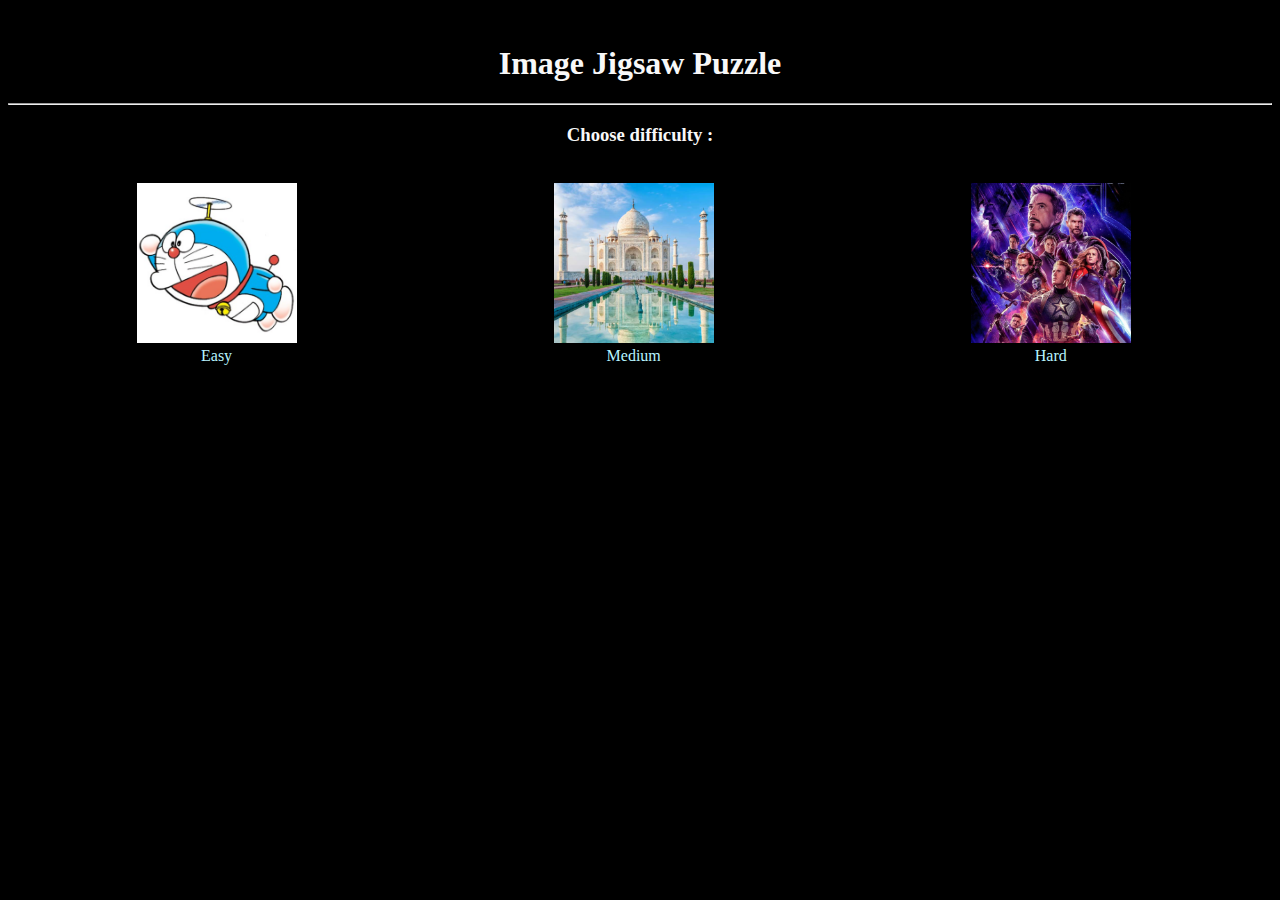
<file: index.html>
<!DOCTYPE html>
<html lang="en">
<head>
    <meta charset="UTF-8">
    <meta http-equiv="X-UA-Compatible" content="IE=edge">
    <meta name="viewport" content="width=device-width, initial-scale=1.0">
    <title>Image Riddler</title>
    <link rel="stylesheet" href="style.css">
    <script src="index.js"></script>
</head>
<body>
    <div id="main">
        <h1>Image Jigsaw Puzzle</h1>
        <hr>
        <h3>Choose difficulty : </h3>
        <br>
        <div id="category">
            <div id="easy">
                <img src="./tiles1/10.jpg" alt="4x4">
                <br>
                <a href="./easy">Easy</a>
            </div>
            <div id="medium">
                <img src="./tiles/4x4.png" alt="4x4">
                <br>
                <a href="./medium">Medium</a>
            </div>
            <div id="hard">
                <img src="./tiles3/26.jpg" alt="4x4">
                <br>
                <a href="./hard">Hard</a>
            </div>
        </div>

    </div>
    <div id="rules">

    </div>
</body>
</html>
</file>
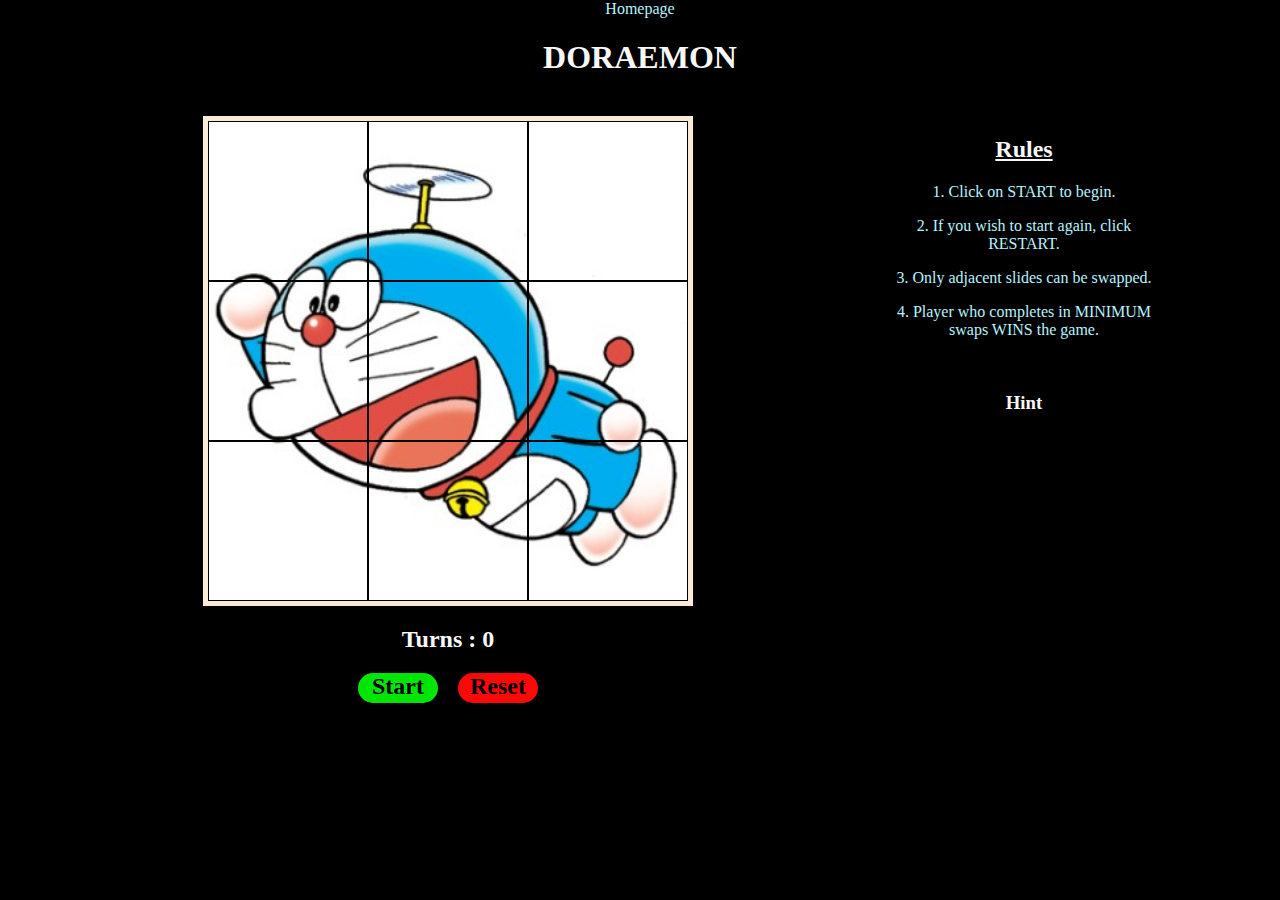
<file: easy.html>
<!DOCTYPE html>
<html lang="en">
<head>
    <meta charset="UTF-8">
    <meta http-equiv="X-UA-Compatible" content="IE=edge">
    <meta name="viewport" content="width=device-width, initial-scale=1.0">
    <title>Easy Puzzle</title>
    <link rel="stylesheet" href="style1.css">
    <script src="index1.js"></script>
</head>
<body>
    <a href="./">Homepage</a>
    <div id="title"><h1>DORAEMON</h1></div>
    <div id="main">
        <div id="main1">
            <div id="board"></div>
            <div id="finalResult"><h2 id="resultHeading"></h2></div>
            <h2>Turns : <span id="turns">0</span></h2>
            <div id="buttons">
                <h2 id="start" onmousedown="reshuffle()">Start</h2>
                <h2 id="reset" onmousedown="reStart()">Reset</h2>
            </div>
            <div id="js_timer">
                <div id="timer">
        
                </div>
            </div>
        </div>
        <div id="main2">
            <div class="rules">
                <h2><u>Rules</u></h2>
                <p>1. Click on START to begin.</p>
                <p>2. If you wish to start again, click RESTART.</p>
                <p>3. Only adjacent slides can be swapped.</p>
                <p>4. Player who completes in MINIMUM swaps WINS the game.</p>
            </div>
            <br>
            <h3 onmousedown="showHint()">Hint</h3>
            <div id="hint-img">

            </div>
            <!-- <img src="./tiles1/10.jpg" alt="answer" class="hint-img"> -->
        </div>
    </div>
</body>
</html>
</file>
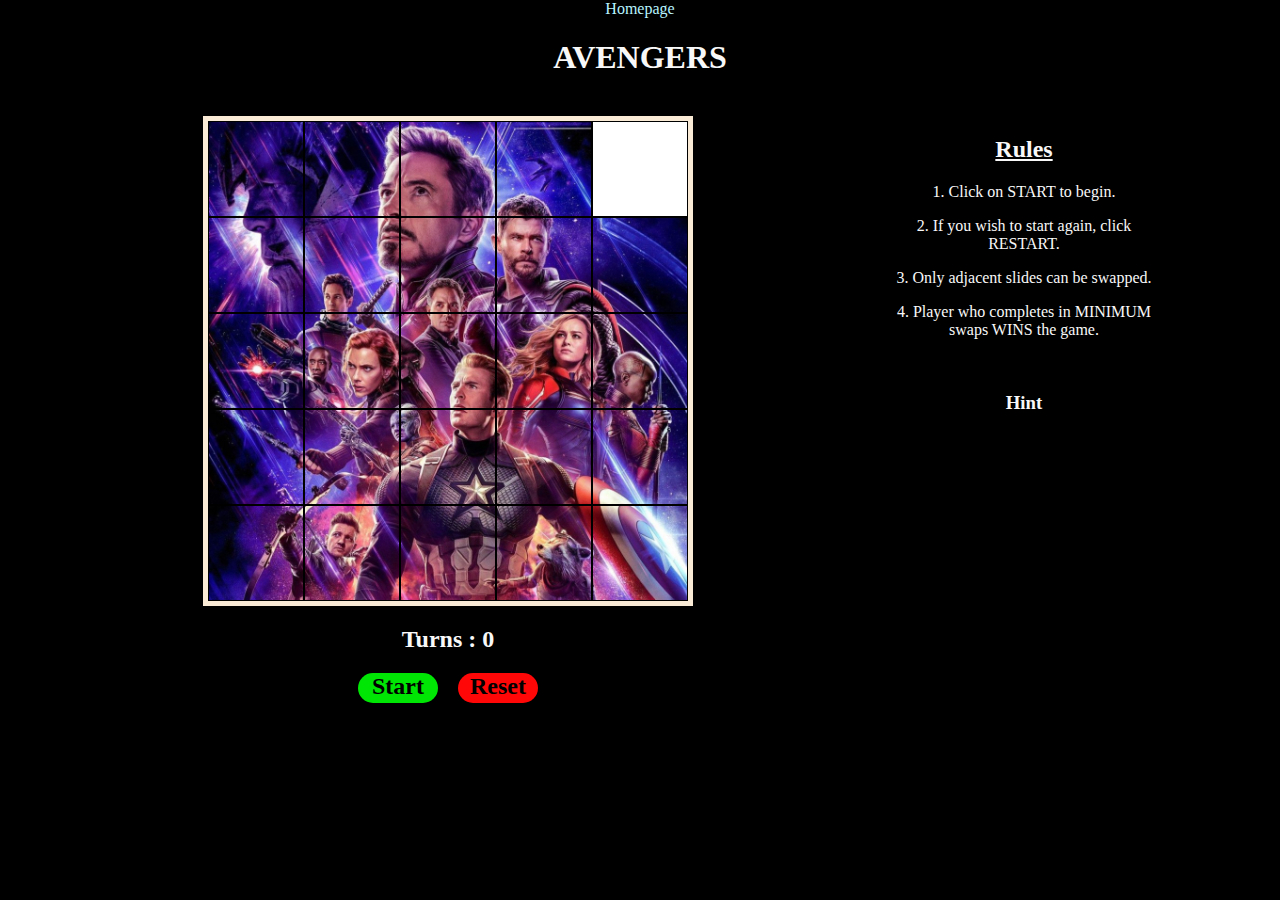
<file: hard.html>
<!DOCTYPE html>
<html lang="en">
<head>
    <meta charset="UTF-8">
    <meta http-equiv="X-UA-Compatible" content="IE=edge">
    <meta name="viewport" content="width=device-width, initial-scale=1.0">
    <title>Hard Puzzle</title>
    <link rel="stylesheet" href="style3.css">
    <script src="index3.js"></script>
</head>
<body>
    <a href="./">Homepage</a>
    <div id="title"><h1>AVENGERS</h1></div>
    <div id="main">
        <div id="main1">
            <div id="board"></div>
            <div id="finalResult"><h2 id="resultHeading"></h2></div>
            <h2>Turns : <span id="turns">0</span></h2>
            <div id="buttons">
                <h2 id="start" onmousedown="reshuffle()">Start</h2>
                <h2 id="reset" onmousedown="reStart()">Reset</h2>
            </div>
            <div id="js_timer">
                <div id="timer">
        
                </div>
            </div>
        </div>
        <div id="main2">
            <div class="rules">
                <h2><u>Rules</u></h2>
                <p>1. Click on START to begin.</p>
                <p>2. If you wish to start again, click RESTART.</p>
                <p>3. Only adjacent slides can be swapped.</p>
                <p>4. Player who completes in MINIMUM swaps WINS the game.</p>
            </div>
            <br>
            <h3 onmousedown="showHint()">Hint</h3>
            <div id="hint-img">

            </div>
        </div>
    </div>
</body>
</html>
</file>
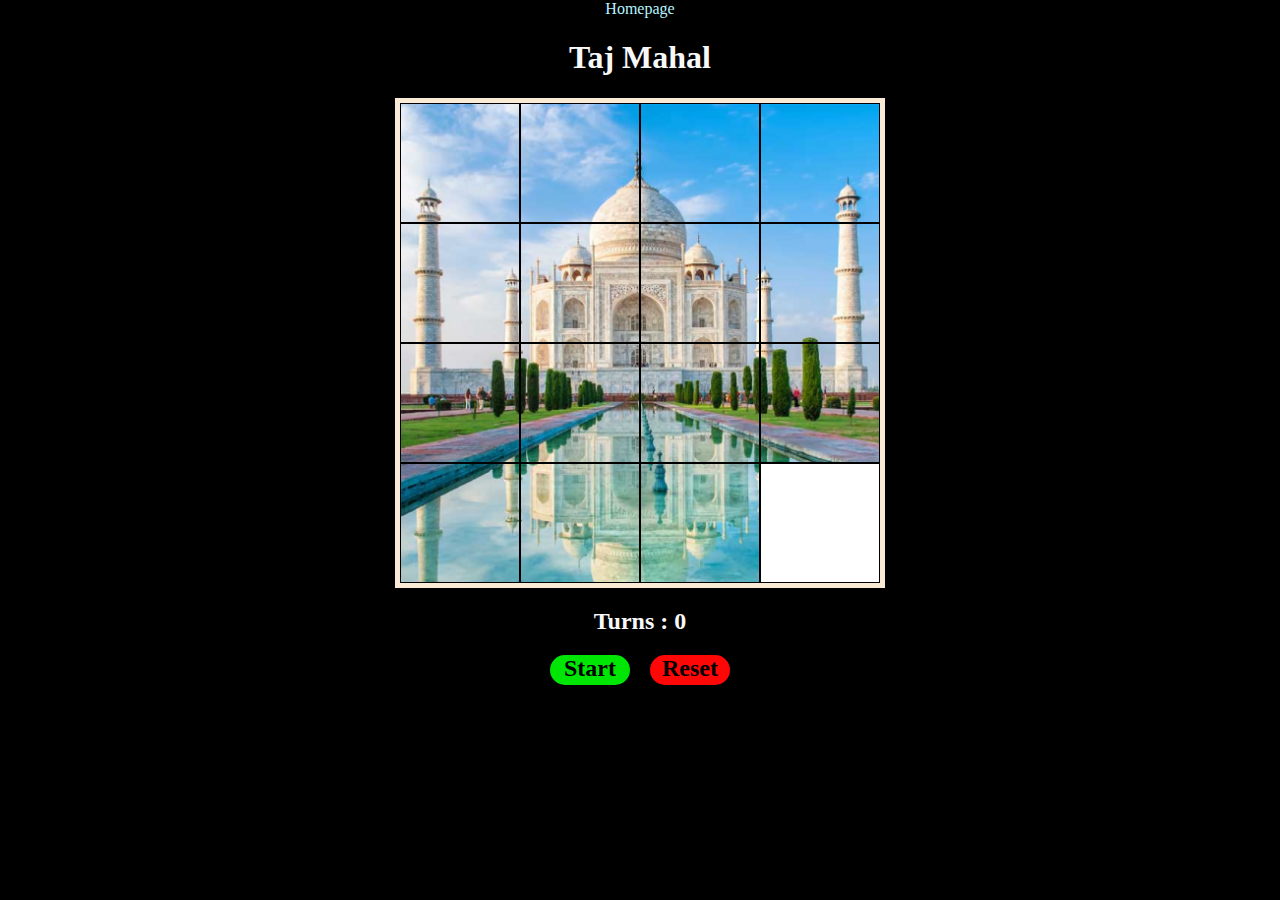
<file: medium.html>
<!DOCTYPE html>
<html lang="en">
<head>
    <meta charset="UTF-8">
    <meta http-equiv="X-UA-Compatible" content="IE=edge">
    <meta name="viewport" content="width=device-width, initial-scale=1.0">
    <title>Medium Puzzle</title>
    <link rel="stylesheet" href="style2.css">
    <script src="index.js"></script>
</head>
<body>
    <a href="./">Homepage</a>
    <div id="title"><h1>Taj Mahal</h1></div>
    <div id="board"></div>
    <div id="finalResult"><h2 id="resultHeading"></h2></div>
    <h2>Turns : <span id="turns">0</span></h2>
    <div id="buttons">
        <h2 id="start" onclick="reshuffle()">Start</h2>
        <h2 id="reset" onclick="restart()">Reset</h2>
    </div>
</body>
</html>
</file>
<file: style.css>
body{
    /* font-family: 'Courier New', Courier, monospace; */
    text-align: center;
    color: rgb(248, 248, 248);
    background-color: black;
    /* align-items: center;
    margin: auto; */
}
#main{
    height: 40vh;
    width: auto;
    margin: 5vh auto;
}
a{
    text-decoration: none;
    color: rgb(183, 244, 255);
}
#category{
    display: flex;
    /* align-items: center;
    margin: auto; */
    /* flex-wrap: wrap; */
}
#easy{
    width: 33%;
}
#medium{
    /* display:block; */
    width: 33%;
}
#hard{
    width: 33%;

}
#category img{
    height: 160px;
    width: auto;
}
</file>
<file: style1.css>
body{
    /* font-family: 'Courier New', Courier, monospace; */
    text-align: center;
    color: rgb(248, 248, 248);
    background-color: black;
    align-items: center;
    margin: auto;
}
#main{
    display: flex;
    margin: 40px auto;
}
#main1{
    width: 70%;
}
#main2{
    width: 20%;
}
#main2 img{
    width: 70%;
}
#main2 p{
    color: rgb(183, 244, 255);
}
a{
    text-decoration: none;
    color: rgb(183, 244, 255);
}
#board{
    margin: 0 auto;
    width: 480px;
    height: 480px;
    background-color: #fff;
    border: 5px solid antiquewhite;
    display: flex;
    flex-wrap: wrap;
}
#board img{
    width: 158px;
    height: 158px;
    border: 1px solid black;
}
#buttons{
    margin: 10px auto;
    height: 50px;
    width: 200px;
    display: flex;
    /* flex-wrap: wrap; */
}
#start{
    margin: 0 auto;
    height: 30px;
    width: 80px;
    color: rgb(0, 0, 0);
    background-color: rgb(0, 230, 4);
    border-radius: 50px;
}
#reset{
    margin: 0 auto;
    height: 30px;
    width: 80px;
    color: rgb(0, 0, 0);
    background-color: rgb(255, 7, 7);
    border-radius: 50px;
}
#start:hover{
    color: rgb(43, 255, 0);
    background-color: #000;
    border: 1px solid rgb(144, 244, 123);
    cursor: pointer;
}
#reset:hover{
    color: rgb(255, 7, 7);
    background-color: #000;
    border: 1px solid rgb(255, 86, 86);
    cursor: pointer;
}
</file>
<file: style3.css>
body{
    /* font-family: 'Courier New', Courier, monospace; */
    text-align: center;
    color: rgb(248, 248, 248);
    background-color: black;
    align-items: center;
    margin: auto;
}
#main{
    display: flex;
    margin: 40px auto;
}
#main1{
    width: 70%;
}
#main2{
    width: 20%;
}
#main2 img{
    width: 70%;
}
a{
    text-decoration: none;
    color: rgb(183, 244, 255);
}
#board{
    margin: 0 auto;
    width: 480px;
    height: 480px;
    background-color: #fff;
    border: 5px solid antiquewhite;
    display: flex;
    flex-wrap: wrap;
}
#board img{
    width: 94px;
    height: 94px;
    border: 1px solid black;
}
#buttons{
    margin: 10px auto;
    height: 50px;
    width: 200px;
    display: flex;
    /* flex-wrap: wrap; */
}
#start{
    margin: 0 auto;
    height: 30px;
    width: 80px;
    color: rgb(0, 0, 0);
    background-color: rgb(0, 230, 4);
    border-radius: 50px;
}
#reset{
    margin: 0 auto;
    height: 30px;
    width: 80px;
    color: rgb(0, 0, 0);
    background-color: rgb(255, 7, 7);
    border-radius: 50px;
}
#start:hover{
    color: rgb(43, 255, 0);
    background-color: #000;
    border: 1px solid rgb(144, 244, 123);
    cursor: pointer;
}
#reset:hover{
    color: rgb(255, 7, 7);
    background-color: #000;
    border: 1px solid rgb(255, 86, 86);
    cursor: pointer;
}
</file>
<file: style2.css>
body{
    /* font-family: 'Courier New', Courier, monospace; */
    text-align: center;
    color: rgb(248, 248, 248);
    background-color: black;
    align-items: center;
    margin: auto;
}
a{
    text-decoration: none;
    color: rgb(183, 244, 255);
}
#board{
    margin: 0 auto;
    width: 480px;
    height: 480px;
    background-color: #fff;
    border: 5px solid antiquewhite;
    display: flex;
    flex-wrap: wrap;
}
#loaderImg{
    width: 480px;
    height: 480px;
}
#board img{
    width: 118px;
    height: 118px;
    border: 1px solid black;
}
#buttons{
    margin: 10px auto;
    height: 50px;
    width: 200px;
    display: flex;
    /* flex-wrap: wrap; */
}
#start{
    margin: 0 auto;
    height: 30px;
    width: 80px;
    color: rgb(0, 0, 0);
    background-color: rgb(0, 230, 4);
    border-radius: 50px;
}
#reset{
    margin: 0 auto;
    height: 30px;
    width: 80px;
    color: rgb(0, 0, 0);
    background-color: rgb(255, 7, 7);
    border-radius: 50px;
}
#start:hover{
    color: rgb(43, 255, 0);
    background-color: #000;
    border: 1px solid rgb(144, 244, 123);
    cursor: pointer;
}
#reset:hover{
    color: rgb(255, 7, 7);
    background-color: #000;
    border: 1px solid rgb(255, 86, 86);
    cursor: pointer;
}
</file>
